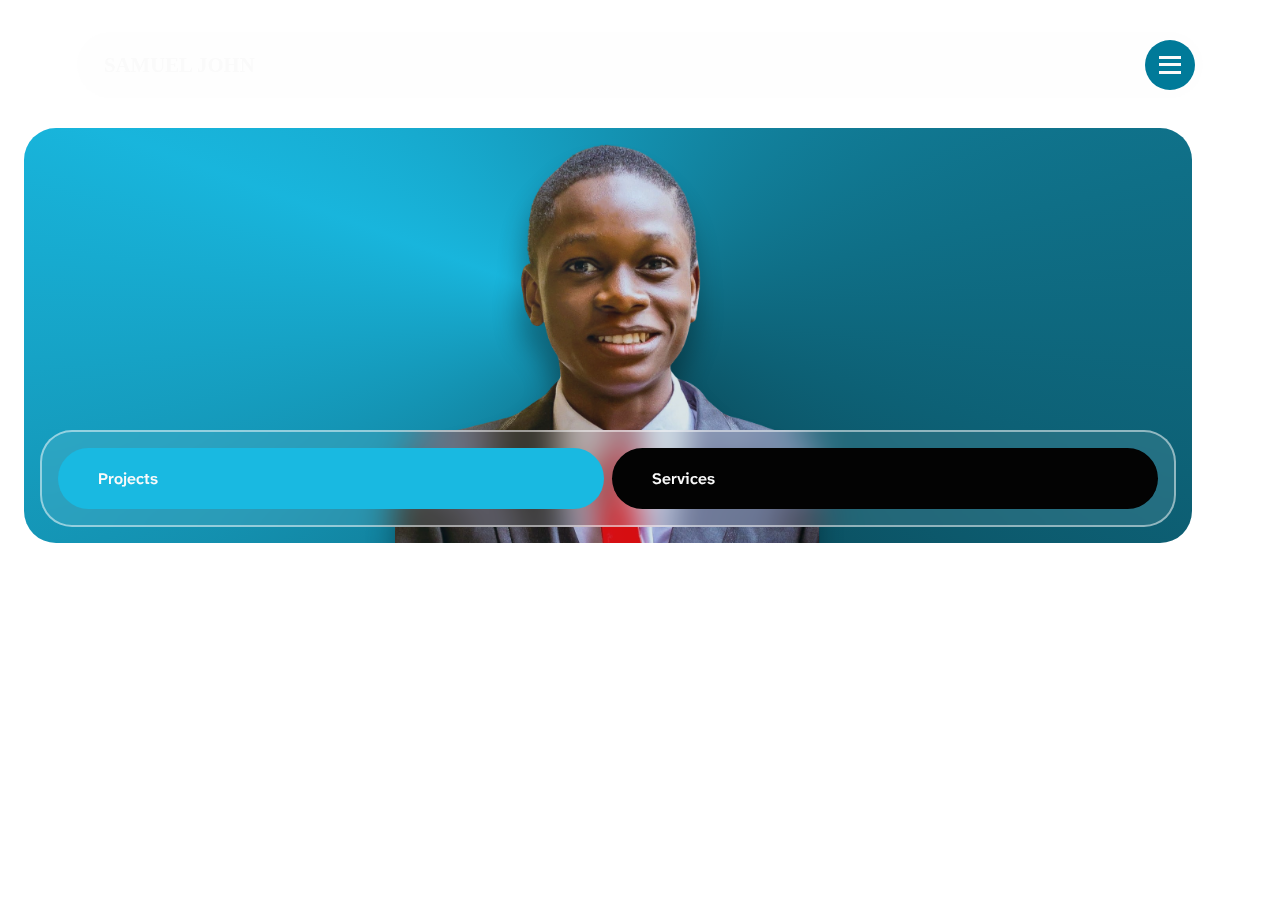
<file: mine.html>
<!DOCTYPE html>
<html lang="en">
  <head>
    <meta charset="UTF-8" />
    <meta name="viewport" content="width=device-width, initial-scale=1.0" />
    <title>samueljohn.dev</title>
    <link rel="stylesheet" href="assets/css/mine.css" />
    <link rel="preconnect" href="https://fonts.googleapis.com" />
    <link rel="preconnect" href="https://fonts.gstatic.com" crossorigin />
    <link
      href="https://fonts.googleapis.com/css2?family=Atkinson+Hyperlegible+Next:ital,wght@0,200..800;1,200..800&family=Open+Sans:ital,wght@0,300..800;1,300..800&family=Roboto+Mono:ital,wght@0,100..700;1,100..700&display=swap"
      rel="stylesheet"
    />
  </head>
  <body>
    <!-- ===== Nav ===== -->
    <nav class="nav">
      <a href="#" class="nav__logo">Samuel John</a>
      <span class="hamburger"> <span></span><span></span><span></span> </span>
      <ul class="nav__list desktop">
        <li>
          <a href="#" class="nav__link">Home</a>
        </li>
        <li>
          <a href="#" class="nav__link">About me</a>
        </li>
        <li>
          <a href="#" class="nav__link">Services</a>
        </li>
        <li>
          <a href="#" class="nav__link">Projects</a>
        </li>
        <li>
          <a href="#" class="nav__link">Testimonials</a>
        </li>
      </ul>
    </nav>

    <!-- ===== Main ===== -->
    <main>
      <section class="home section" id="home">
        <div class="home__container container grid">
          <!-- Perfil -->
          <div class="perfil">
            <div class="perfil__image">
              <img src="assets/img/head_shot.png" draggable="false" alt="" class="perfil__img" />
            </div>
            <div class="perfil__data">
             
              <div class="perfil__buttons">
                <a href="#projects" class="button">Projects</a>
                <a href="#services" class="button button__black">Services</a>
              </div>
            </div>
          </div>
        </div>
      </section>
    </main>

    <!-- ===== Footer ===== -->
    <footer></footer>
  </body>
</html>
</file>
<file: assets/css/mine.css>
@import url("https://fonts.googleapis.com/css2?family=Atkinson+Hyperlegible+Next:ital,wght@0,200..800;1,200..800&family=Open+Sans:ital,wght@0,300..800;1,300..800&family=Roboto+Mono:ital,wght@0,100..700;1,100..700&display=swap");

* {
  margin: 0;
  padding: 0;
  box-sizing: border-box;
  border: none;
  text-decoration: none;
}
body {
  background: /#000;
  font-family: var(--body-font);
}
.container {
  max-width: 1168px;
  margin-inline: 1.5rem;
}
.grid {
  display: grid;
  gap: 1.5rem;
}

.section {
  padding-block: 2rem 3rem;
}

.sectio__title {
  font-size: var(--h2-font-size);
  text-align: center;
  margin-bottom: 2rem;
}

/* Variable CSS */

:root {
  /* Color */
  --hue: 192;
  --first-color: hsl(var(--hue), 80%, 49%);
  --first-color-alt: hsl(var(--hue), 76%, 45%);
  --white-color: hsl(0, 0%, 98%);
  --black-color: hsl(0, 0%, 1%);
  --text-color: hsl(var(--hue), 2%, 66%);
  --body-color: hsl(var(--hue), 100%, 1%);
  --container-color: hsl(var(--hue), 2%, 10%);
  --conic-gradient: conic-gradient(
    from 150deg at 50% 45%,
    hsl(var(--hue), 80%, 20%) 0deg,
    hsl(var(--hue), 80%, 48%) 140deg,
    hsl(var(--hue), 80%, 20%) 360deg
  );

  /* Fonts and Typography */
  /* Fonts */
  --body-font: "Atkinson Hyperlegible Next", serif;
  --second-font: "Open Sans", serif;
  --third-font: "Roboto Mono", serif;

  /* Font Sizes */
  --biggest-font-size: 2.5rem;
  --h1-font-size: 1.5rem;
  --h2-font-size: 1.25rem;
  --h3-font-size: 1rem;
  --normal-font-size: 0.938rem;
  --small-font-size: 0.813rem;
  --smaller-font-size: 0.75rem;

  /* Font Weight */
  --font-regular: 400;
  --font-medium: 500;
  --font-bold: 600;

  /* Z-Index */
  --z-tooltip: 10;
  --z-fixed: 100;
}

/* Responsive typography */
@media screen and (min-width: 1168px) {
  :root {
    /* Font Sizes */
    --biggest-font-size: 3.5rem;
    --h1-font-size: 2.25rem;
    --h2-font-size: 1.5rem;
    --h3-font-size: 1.25rem;
    --normal-font-size: 1rem;
    --small-font-size: 0.875rem;
    --smaller-font-size: 0.813rem;
  }
}
.desktop {
  display: none !important;
}
/* Nav */
.nav {
  position: fixed;
  display: flex;
  align-items: center;
  justify-content: space-between;
  top: 2rem;
  width: 88%;
  left: 0;
  right: 0;
  margin-inline: auto;
  background-color: hsla(0, 0%, 98%, 0.1);
  backdrop-filter: blur(16px);
  -webkit-backdrop-filter: blur(16px);
  border-radius: 3rem;
  padding: 0.5rem;
}
.nav__logo {
  font-family: "var(--body-font)";
  margin-left: 1.2rem;
  color: var(--white-color);
  font-size: 1.3rem;
  text-transform: uppercase;
  font-weight: var(--font-bold);
}

.hamburger {
  position: relative;
  place-items: center;
  grid-template-rows: 1fr 1fr 1fr;
  height: 50px;
  width: 50px;
  border-radius: 100%;
  display: inline-grid;
  padding: 0.9rem 0.7rem;
  background: hsl(var(--hue), 100%, 30%);
}
.hamburger span {
  background: var(--white-color);
  width: 80%;
  height: 3px;
}

.nav__list {
  list-style: none;
  display: flex;
  /* align-items: center; */
}

.nav__link {
  color: var(--white-color);
  font-family: var(--second-font);
}

/* Home */
/* Perfil */
.home {
  margin-top: 6rem;
}
.perfil {
  position: relative;
  display: grid;
  background: var(--conic-gradient);
  height: 415px;
  border-radius: 2rem;
  overflow: hidden;
  padding: 1.5rem;
}
.perfil__image {
  position: absolute;
  align-self: flex-end;
  justify-self: center;
}

.perfil__img {
  transform: translateY(5px);
  width: 427px;
  opacity: 0.85;
  filter: grayscale(2%) drop-shadow(-3px 25px 14px rgba(0, 0, 0, 0.4));
}
.perfil__data {
  /* display: none; */
  align-self: flex-end;
  position: absolute;
  justify-self: center;
  backdrop-filter: blur(16px);
  -webkit-backdrop-filter: blur(16px);
  background-color: hsla(0, 0%, 98%, 0.1);
  width: calc(100% - 2rem);
  border-radius: 2rem;
  padding: 1rem;
  border: 2px solid hsla(0, 0%, 100%, 0.5);
  margin-bottom: 1rem;
}
.perfil__buttons {
  display: grid;
  grid-template-columns: 1fr 1fr;
  column-gap: 0.5rem;
}

/* Buttons */
.button {
  color: var(--white-color);
  font-weight: var(--font-bold);
  padding: 1.25rem 2.5rem;
  background-color: var(--first-color);
  display: inline-flex;
  border-radius: 4rem;
  transition: background-color 0.4s;
}
.button:hover {
  background-color: var(--first-color-alt);
}
.button__black {
  background-color: var(--black-color);
}
</file>
